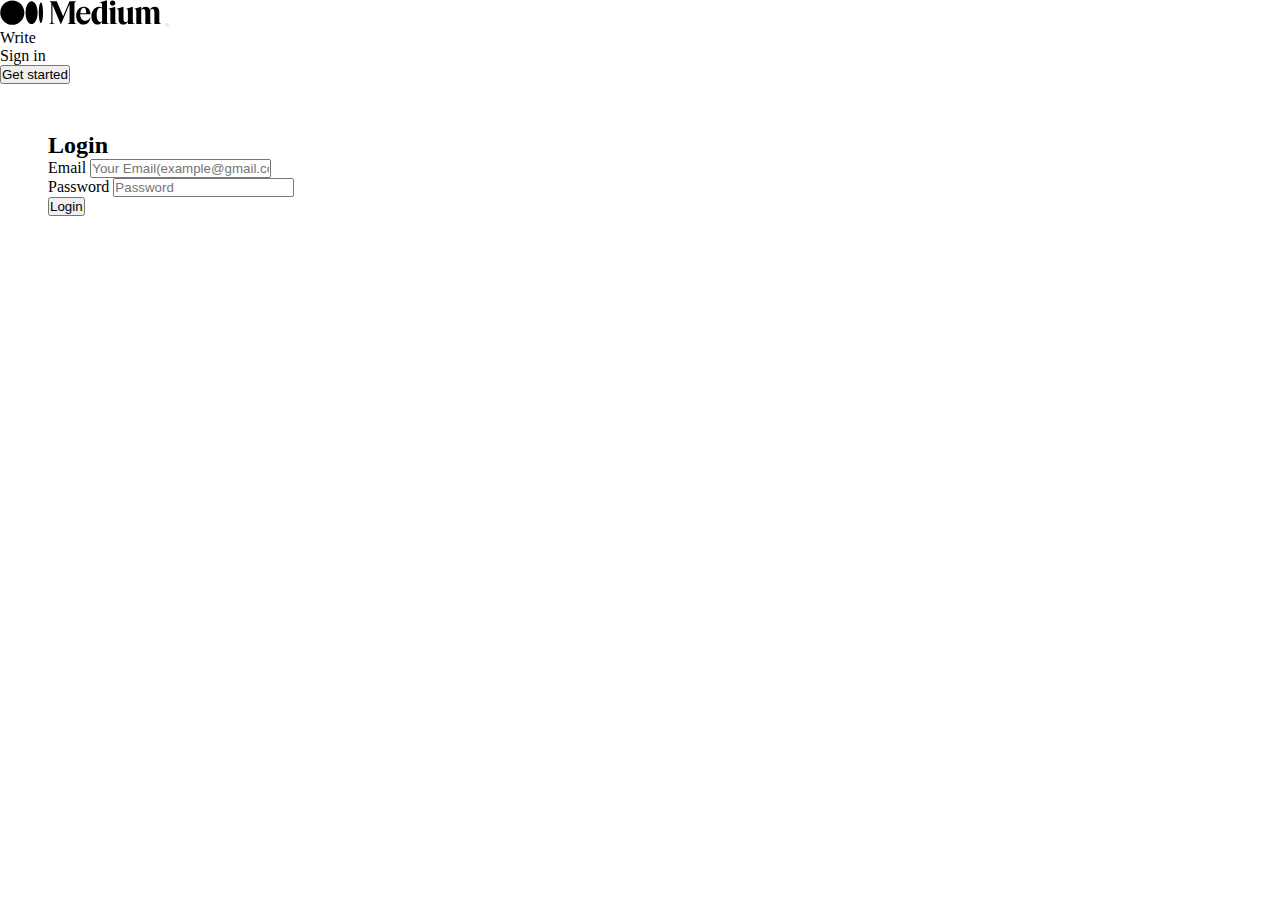
<file: medium/bootstrap/login.html>
<!DOCTYPE html>
<html lang="en">
  <head>
    <meta charset="UTF-8" />
    <meta http-equiv="X-UA-Compatible" content="IE=edge" />
    <meta name="viewport" content="width=device-width, initial-scale=1.0" />
    <title>Login</title>
    <link
      href="https://cdn.jsdelivr.net/npm/bootstrap@5.2.3/dist/css/bootstrap.min.css"
      rel="stylesheet"
      integrity="sha384-rbsA2VBKQhggwzxH7pPCaAqO46MgnOM80zW1RWuH61DGLwZJEdK2Kadq2F9CUG65"
      crossorigin="anonymous"
    />
    <link rel="stylesheet" href="css/custom.css" />
  </head>
  <body>
    <!-- Navigation -->
    <nav
      class="navbar navbar-expand-lg navbar-dark bg-warning sticky-top border-bottom border-dark"
    >
      <div class="container">
        <a class="navbar-brand" href="#">
          <svg viewBox="0 0 3940 610" height="25px">
            <path
              d="M594.79 308.2c0 163.76-131.85 296.52-294.5 296.52S5.8 472 5.8 308.2 137.65 11.69 300.29 11.69s294.5 132.75 294.5 296.51M917.86 308.2c0 154.16-65.93 279.12-147.25 279.12s-147.25-125-147.25-279.12S689.29 29.08 770.61 29.08s147.25 125 147.25 279.12M1050 308.2c0 138.12-23.19 250.08-51.79 250.08s-51.79-112-51.79-250.08 23.19-250.08 51.8-250.08S1050 170.09 1050 308.2M1862.77 37.4l.82-.18v-6.35h-167.48l-155.51 365.5-155.51-365.5h-180.48v6.35l.81.18c30.57 6.9 46.09 17.19 46.09 54.3v434.45c0 37.11-15.58 47.4-46.15 54.3l-.81.18V587H1327v-6.35l-.81-.18c-30.57-6.9-46.09-17.19-46.09-54.3V116.9L1479.87 587h11.33l205.59-483.21V536.9c-2.62 29.31-18 38.36-45.68 44.61l-.82.19v6.3h213.3v-6.3l-.82-.19c-27.71-6.25-43.46-15.3-46.08-44.61l-.14-445.2h.14c0-37.11 15.52-47.4 46.08-54.3m97.43 287.8c3.49-78.06 31.52-134.4 78.56-135.37 14.51.24 26.68 5 36.14 14.16 20.1 19.51 29.55 60.28 28.09 121.21zm-2.11 22h250v-1.05c-.71-59.69-18-106.12-51.34-138-28.82-27.55-71.49-42.71-116.31-42.71h-1c-23.26 0-51.79 5.64-72.09 15.86-23.11 10.7-43.49 26.7-60.45 47.7-27.3 33.83-43.84 79.55-47.86 130.93-.13 1.54-.24 3.08-.35 4.62s-.18 2.92-.25 4.39a332.64 332.64 0 0 0-.36 21.69C1860.79 507 1923.65 600 2035.3 600c98 0 155.07-71.64 169.3-167.8l-7.19-2.53c-25 51.68-69.9 83-121 79.18-69.76-5.22-123.2-75.95-118.35-161.63m532.69 157.68c-8.2 19.45-25.31 30.15-48.24 30.15s-43.89-15.74-58.78-44.34c-16-30.7-24.42-74.1-24.42-125.51 0-107 33.28-176.21 84.79-176.21 21.57 0 38.55 10.7 46.65 29.37zm165.84 76.28c-30.57-7.23-46.09-18-46.09-57V5.28L2424.77 60v6.7l1.14-.09c25.62-2.07 43 1.47 53.09 10.79 7.9 7.3 11.75 18.5 11.75 34.26v71.14c-18.31-11.69-40.09-17.38-66.52-17.38-53.6 0-102.59 22.57-137.92 63.56-36.83 42.72-56.3 101.1-56.3 168.81C2230 518.72 2289.53 600 2378.13 600c51.83 0 93.53-28.4 112.62-76.3V588h166.65v-6.66zm159.29-505.33c0-37.76-28.47-66.24-66.24-66.24-37.59 0-67 29.1-67 66.24s29.44 66.24 67 66.24c37.77 0 66.24-28.48 66.24-66.24m43.84 505.33c-30.57-7.23-46.09-18-46.09-57h-.13V166.65l-166.66 47.85v6.5l1 .09c36.06 3.21 45.93 15.63 45.93 57.77V588h166.8v-6.66zm427.05 0c-30.57-7.23-46.09-18-46.09-57V166.65L3082 212.92v6.52l.94.1c29.48 3.1 38 16.23 38 58.56v226c-9.83 19.45-28.27 31-50.61 31.78-36.23 0-56.18-24.47-56.18-68.9V166.66l-166.66 47.85V221l1 .09c36.06 3.2 45.94 15.62 45.94 57.77v191.27a214.48 214.48 0 0 0 3.47 39.82l3 13.05c14.11 50.56 51.08 77 109 77 49.06 0 92.06-30.37 111-77.89v66h166.66v-6.66zM3934.2 588v-6.67l-.81-.19c-33.17-7.65-46.09-22.07-46.09-51.43v-243.2c0-75.83-42.59-121.09-113.93-121.09-52 0-95.85 30.05-112.73 76.86-13.41-49.6-52-76.86-109.06-76.86-50.12 0-89.4 26.45-106.25 71.13v-69.87l-166.66 45.89v6.54l1 .09c35.63 3.16 45.93 15.94 45.93 57V588h155.5v-6.66l-.82-.2c-26.46-6.22-35-17.56-35-46.66V255.72c7-16.35 21.11-35.72 49-35.72 34.64 0 52.2 24 52.2 71.28V588h155.54v-6.66l-.82-.2c-26.46-6.22-35-17.56-35-46.66v-248a160.45 160.45 0 0 0-2.2-27.68c7.42-17.77 22.34-38.8 51.37-38.8 35.13 0 52.2 23.31 52.2 71.28V588z"
            ></path>
          </svg>
        </a>
        <button
          class="navbar-toggler"
          type="button"
          data-bs-toggle="collapse"
          data-bs-target="#navbarSupportedContent"
          aria-controls="navbarSupportedContent"
          aria-expanded="false"
          aria-label="Toggle navigation"
        >
          <span class="navbar-toggler-icon"></span>
        </button>
        <div class="collapse navbar-collapse" id="navbarSupportedContent">
          <ul class="navbar-nav ms-auto">
            <li class="nav-item">
              <a
                class="nav-link text-dark"
                aria-current="page"
                href="create.html"
                >Write</a
              >
            </li>
            <li class="nav-item">
              <a class="nav-link text-dark" href="login.html">Sign in</a>
            </li>
            <button
              class="get-btn btn navbar-btn rounded-pill bg-dark text-white"
            >
              Get started
            </button>
          </ul>
        </div>
      </div>
    </nav>
    <!-- <div class="horizontal"></div> -->
    <div class="w-100 vh-100 d-flex justify-content-center align-items-center">
      <div class="container-wrapper">
        <div class="w-80 d-flex align-items-center justify-content-center py-4">
          <form
            action=""
            class="d-flex col-md-8 flex-column border border-3 forms border-secondary"
          >
            <h2>Login</h2>
            <div class="d-flex flex-column mb-3">
              <label for="email" class="mb-2">Email</label>
              <input
                type="text"
                id="email"
                name="email"
                class="rounded border border-1 px-3 py-2"
                placeholder="Your Email(example@gmail.com)"
              />
            </div>
            <div class="d-flex flex-column mb-3">
              <label for="password" class="mb-2 label-txt">Password</label>
              <input
                type="password"
                id="password"
                name="password"
                class="rounded border border-1 px-3 py-2"
                placeholder="Password"
              />
            </div>
            <button
              class="w-auto border-0 fit-content px-3 py-2 bg-secondary text-light rounded"
            >
              Login
            </button>
          </form>
        </div>
      </div>
    </div>

    <script
      src="https://code.jquery.com/jquery-3.6.3.min.js"
      integrity="sha256-pvPw+upLPUjgMXY0G+8O0xUf+/Im1MZjXxxgOcBQBXU="
      crossorigin="anonymous"
    ></script>
    <script type="text/javascript" src="js/custom.js"></script>
    <script
      src="https://cdn.jsdelivr.net/npm/bootstrap@5.2.3/dist/js/bootstrap.bundle.min.js"
      integrity="sha384-kenU1KFdBIe4zVF0s0G1M5b4hcpxyD9F7jL+jjXkk+Q2h455rYXK/7HAuoJl+0I4"
      crossorigin="anonymous"
    ></script>
  </body>
</html>
</file>
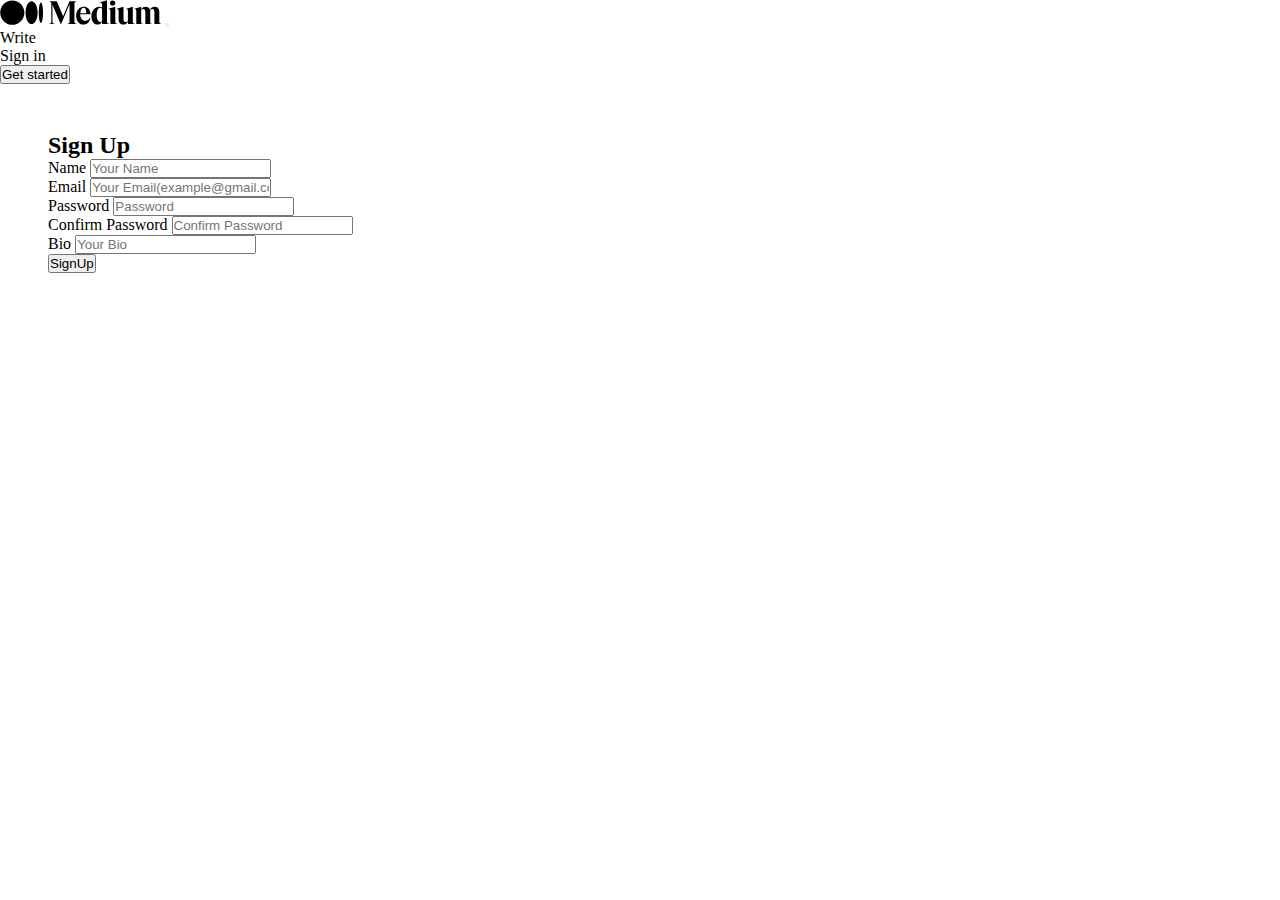
<file: medium/bootstrap/register.html>
<!DOCTYPE html>
<html lang="en">
  <head>
    <meta charset="UTF-8" />
    <meta http-equiv="X-UA-Compatible" content="IE=edge" />
    <meta name="viewport" content="width=device-width, initial-scale=1.0" />
    <title>Sign up</title>
    <link
      href="https://cdn.jsdelivr.net/npm/bootstrap@5.2.3/dist/css/bootstrap.min.css"
      rel="stylesheet"
      integrity="sha384-rbsA2VBKQhggwzxH7pPCaAqO46MgnOM80zW1RWuH61DGLwZJEdK2Kadq2F9CUG65"
      crossorigin="anonymous"
    />
    <link rel="stylesheet" href="css/custom.css" />
  </head>
  <body>
    <!-- Navigation -->
    <nav
      class="navbar navbar-expand-lg navbar-dark bg-warning sticky-top border-bottom border-dark"
    >
      <div class="container">
        <a class="navbar-brand" href="#">
          <svg viewBox="0 0 3940 610" height="25px">
            <path
              d="M594.79 308.2c0 163.76-131.85 296.52-294.5 296.52S5.8 472 5.8 308.2 137.65 11.69 300.29 11.69s294.5 132.75 294.5 296.51M917.86 308.2c0 154.16-65.93 279.12-147.25 279.12s-147.25-125-147.25-279.12S689.29 29.08 770.61 29.08s147.25 125 147.25 279.12M1050 308.2c0 138.12-23.19 250.08-51.79 250.08s-51.79-112-51.79-250.08 23.19-250.08 51.8-250.08S1050 170.09 1050 308.2M1862.77 37.4l.82-.18v-6.35h-167.48l-155.51 365.5-155.51-365.5h-180.48v6.35l.81.18c30.57 6.9 46.09 17.19 46.09 54.3v434.45c0 37.11-15.58 47.4-46.15 54.3l-.81.18V587H1327v-6.35l-.81-.18c-30.57-6.9-46.09-17.19-46.09-54.3V116.9L1479.87 587h11.33l205.59-483.21V536.9c-2.62 29.31-18 38.36-45.68 44.61l-.82.19v6.3h213.3v-6.3l-.82-.19c-27.71-6.25-43.46-15.3-46.08-44.61l-.14-445.2h.14c0-37.11 15.52-47.4 46.08-54.3m97.43 287.8c3.49-78.06 31.52-134.4 78.56-135.37 14.51.24 26.68 5 36.14 14.16 20.1 19.51 29.55 60.28 28.09 121.21zm-2.11 22h250v-1.05c-.71-59.69-18-106.12-51.34-138-28.82-27.55-71.49-42.71-116.31-42.71h-1c-23.26 0-51.79 5.64-72.09 15.86-23.11 10.7-43.49 26.7-60.45 47.7-27.3 33.83-43.84 79.55-47.86 130.93-.13 1.54-.24 3.08-.35 4.62s-.18 2.92-.25 4.39a332.64 332.64 0 0 0-.36 21.69C1860.79 507 1923.65 600 2035.3 600c98 0 155.07-71.64 169.3-167.8l-7.19-2.53c-25 51.68-69.9 83-121 79.18-69.76-5.22-123.2-75.95-118.35-161.63m532.69 157.68c-8.2 19.45-25.31 30.15-48.24 30.15s-43.89-15.74-58.78-44.34c-16-30.7-24.42-74.1-24.42-125.51 0-107 33.28-176.21 84.79-176.21 21.57 0 38.55 10.7 46.65 29.37zm165.84 76.28c-30.57-7.23-46.09-18-46.09-57V5.28L2424.77 60v6.7l1.14-.09c25.62-2.07 43 1.47 53.09 10.79 7.9 7.3 11.75 18.5 11.75 34.26v71.14c-18.31-11.69-40.09-17.38-66.52-17.38-53.6 0-102.59 22.57-137.92 63.56-36.83 42.72-56.3 101.1-56.3 168.81C2230 518.72 2289.53 600 2378.13 600c51.83 0 93.53-28.4 112.62-76.3V588h166.65v-6.66zm159.29-505.33c0-37.76-28.47-66.24-66.24-66.24-37.59 0-67 29.1-67 66.24s29.44 66.24 67 66.24c37.77 0 66.24-28.48 66.24-66.24m43.84 505.33c-30.57-7.23-46.09-18-46.09-57h-.13V166.65l-166.66 47.85v6.5l1 .09c36.06 3.21 45.93 15.63 45.93 57.77V588h166.8v-6.66zm427.05 0c-30.57-7.23-46.09-18-46.09-57V166.65L3082 212.92v6.52l.94.1c29.48 3.1 38 16.23 38 58.56v226c-9.83 19.45-28.27 31-50.61 31.78-36.23 0-56.18-24.47-56.18-68.9V166.66l-166.66 47.85V221l1 .09c36.06 3.2 45.94 15.62 45.94 57.77v191.27a214.48 214.48 0 0 0 3.47 39.82l3 13.05c14.11 50.56 51.08 77 109 77 49.06 0 92.06-30.37 111-77.89v66h166.66v-6.66zM3934.2 588v-6.67l-.81-.19c-33.17-7.65-46.09-22.07-46.09-51.43v-243.2c0-75.83-42.59-121.09-113.93-121.09-52 0-95.85 30.05-112.73 76.86-13.41-49.6-52-76.86-109.06-76.86-50.12 0-89.4 26.45-106.25 71.13v-69.87l-166.66 45.89v6.54l1 .09c35.63 3.16 45.93 15.94 45.93 57V588h155.5v-6.66l-.82-.2c-26.46-6.22-35-17.56-35-46.66V255.72c7-16.35 21.11-35.72 49-35.72 34.64 0 52.2 24 52.2 71.28V588h155.54v-6.66l-.82-.2c-26.46-6.22-35-17.56-35-46.66v-248a160.45 160.45 0 0 0-2.2-27.68c7.42-17.77 22.34-38.8 51.37-38.8 35.13 0 52.2 23.31 52.2 71.28V588z"
            ></path>
          </svg>
        </a>
        <button
          class="navbar-toggler"
          type="button"
          data-bs-toggle="collapse"
          data-bs-target="#navbarSupportedContent"
          aria-controls="navbarSupportedContent"
          aria-expanded="false"
          aria-label="Toggle navigation"
        >
          <span class="navbar-toggler-icon"></span>
        </button>
        <div class="collapse navbar-collapse" id="navbarSupportedContent">
          <ul class="navbar-nav ms-auto">
            <li class="nav-item">
              <a
                class="nav-link text-dark"
                aria-current="page"
                href="create.html"
                >Write</a
              >
            </li>
            <li class="nav-item">
              <a class="nav-link text-dark" href="login.html">Sign in</a>
            </li>
            <button
              class="get-btn btn navbar-btn rounded-pill bg-dark text-white"
            >
              Get started
            </button>
          </ul>
        </div>
      </div>
    </nav>
    <div class="vh-100 w-100 d-flex justify-content-center align-items-center">
      <div class="container-wrapper">
        <div class="w-80 d-flex align-items-center justify-content-center py-4">
          <form
            action=""
            class="d-flex col-md-8 flex-column border border-3 forms border-secondary"
          >
            <h2>Sign Up</h2>
            <div class="row">
              <div class="col-md-6 mb-4">
                <div class="form-outline">
                  <label
                    class="form-label"
                    for="form3Example1m"
                    style="font-size: 1em"
                    >Name</label
                  >
                  <input
                    type="text"
                    id="form3Example1m"
                    class="form-control"
                    placeholder="Your Name"
                  />
                </div>
              </div>
              <div class="col-md-6 mb-4">
                <div class="form-outline">
                  <label
                    class="form-label"
                    for="form3Example1n"
                    style="font-size: 1em"
                    >Email</label
                  >
                  <input
                    type="text"
                    id="form3Example1n"
                    class="form-control"
                    placeholder="Your Email(example@gmail.com)"
                  />
                </div>
              </div>
            </div>
            <div class="row">
              <div class="col-md-6 mb-4">
                <div class="form-outline">
                  <label
                    class="form-label"
                    for="form3Example1m"
                    style="font-size: 1em"
                    >Password</label
                  >
                  <input
                    type="text"
                    id="form3Example1m"
                    class="form-control"
                    placeholder="Password"
                  />
                </div>
              </div>
              <div class="col-md-6 mb-4">
                <div class="form-outline">
                  <label
                    class="form-label"
                    for="form3Example1n"
                    style="font-size: 1em"
                    >Confirm Password</label
                  >
                  <input
                    type="text"
                    id="form3Example1n"
                    class="form-control"
                    placeholder="Confirm Password"
                  />
                </div>
              </div>
            </div>
            <div class="d-flex flex-column mb-3">
              <label for="bio" style="font-size: 1em" class="mb-2">Bio</label>
              <input
                type="text"
                id="bio"
                name="bio"
                class="rounded border border-1 px-3 py-2"
                placeholder="Your Bio"
              />
            </div>
            <button
              class="w-auto border-0 fit-content px-3 py-2 bg-secondary text-light rounded"
            >
              SignUp
            </button>
          </form>
        </div>
      </div>
    </div>
    <script
      src="https://code.jquery.com/jquery-3.6.3.min.js"
      integrity="sha256-pvPw+upLPUjgMXY0G+8O0xUf+/Im1MZjXxxgOcBQBXU="
      crossorigin="anonymous"
    ></script>
    <script
      src="https://cdn.jsdelivr.net/npm/bootstrap@5.2.3/dist/js/bootstrap.bundle.min.js"
      integrity="sha384-kenU1KFdBIe4zVF0s0G1M5b4hcpxyD9F7jL+jjXkk+Q2h455rYXK/7HAuoJl+0I4"
      crossorigin="anonymous"
    ></script>
  </body>
</html>
</file>
<file: medium/bootstrap/css/custom.css>
/* home */
.navbar.scrolled {
  background-color: #fff !important;
  transition: background-color 200ms linear;
}

.navbar.scrolled .nav-link {
  color: #555;
}

.blog-date {
  font-size: 13px;
  color: rgba(117, 117, 117, 1);
  line-height: 20px;
  font-weight: 400;
  padding-top: 10px;
}

.cat {
  transition: background 300ms ease 0s;
  border-radius: 100px;
  padding: 2px 8px;
  white-space: nowrap;
  background-color: rgba(242, 242, 242, 1);
  color: rgba(117, 117, 117, 1);
  position: relative;
  font-size: 13px;
}

.content-btn {
  margin: 0;
  padding: 0;
}

.img {
  vertical-align: middle;
  width: 200px;
  height: 134px;
}

.banner-title {
  line-height: 74px;
  font-size: 80px !important;
  letter-spacing: -0.05em;
  color: rgba(41, 41, 41, 1);
  font-weight: 400;
  display: flex;
}

.blog-content {
  line-height: 24px;
  font-size: 24px;
  color: rgba(41, 41, 41, 1);
  font-family: sohne, "Helvetica Neue", Helvetica, Arial, sans-serif;
  font-weight: 400;
  height: 100%;
}

.banner-btn {
  font-size: 20px;
  width: 213px;
  line-height: 24px;
  text-decoration: none;
  display: inline-block;
  box-sizing: border-box;
  border-style: solid;
  border-width: 1px;
  border-radius: 99em;
  border-color: rgba(25, 25, 25, 1);
  background: rgba(25, 25, 25, 1);
  margin: 0;
}

.btn-text {
  padding: 7px 20px 9px;
  color: rgba(255, 255, 255, 1);
  font-weight: 400;
  font-family: sohne, "Helvetica Neue", Helvetica, Arial, sans-serif;
}

h3 {
  display: block;
  font-size: 1.17em;
  margin-block-start: 1em;
  margin-block-end: 1em;
  margin-inline-start: 0px;
  margin-inline-end: 0px;
  font-weight: bold;
}

a {
  text-decoration: none;
}

.get-btn.scrolled {
  background-color: rgb(26, 137, 23) !important;
  transition: background-color 300ms linear, color 300ms linear;
}

.get-btn {
  width: fit-content !important;
}

.get-txt {
  line-height: 20px;
  font-size: 14px;
  font-weight: 400;
}

.blog {
  padding-top: 56px;
  border-top: 1px solid rgba(230, 230, 230, 1);
  display: block;
  box-sizing: inherit;
}

.banner {
  padding-top: 93px;
  padding-bottom: 92px;
  width: 100%;
}

.aside-ttl {
  display: block;
  font-weight: bold;
  padding-bottom: 24px;
}

.aside-txt {
  color: rgb(117, 117, 117);
  font-size: 14px;
  font-weight: 500;
}

.author {
  max-height: 16px;
  line-height: 16px;
  font-size: 13px;
  font-weight: 500;
  overflow: hidden;
  color: rgba(41, 41, 41, 1);
  margin: 0;
  padding-right: 2px;
  word-break: break-all;
  -webkit-box-orient: vertical;
  -webkit-line-clamp: 1;
  display: -webkit-box;
  text-overflow: ellipsis;
}

.content-ttl {
  letter-spacing: 0;
  max-height: 56px;
  line-height: 28px;
  font-size: 22px;
  color: rgba(41, 41, 41, 1);
  overflow: hidden;
  font-weight: 700;
}

.content {
  max-height: 40px;
  color: rgba(117, 117, 117, 1);
  font-size: 16px;
  overflow: hidden;
  line-height: 20px;
  font-weight: 400;
  margin: 0;
}

h4 {
  padding-right: 2px;
  font-size: 13px;
  line-height: 16px;
  font-weight: 500;
  overflow: hidden;
  color: rgba(41, 41, 41, 1);
}

/* details */
.block {
  padding: 2px 8px;
  white-space: nowrap;
  background-color: rgba(242, 242, 242, 1);
  color: rgba(117, 117, 117, 1);
  position: relative;
  font-size: 13px;
  line-height: 24px;
  width: 740px;
}

.block-content {
  padding: 16px;
  display: flex;
  font-size: 16px;
  font-weight: 400;
  margin: 0;
}

.aside-txt {
  font-size: 13px;
  line-height: 20px;
  color: rgba(117, 117, 117, 1);
  font-weight: 400;
}

.aside-text {
  font-size: 14px;
  line-height: 20px;
  color: rgba(117, 117, 117, 1);
  font-weight: 600;
}

.block-txt {
  color: rgba(41, 41, 41, 1);
}

.dropdown-menu {
}

.dd-text {
  text-overflow: ellipsis;
  overflow: hidden;
  color: rgba(117, 117, 117, 1);
  font-size: 14px;
  font-weight: 400;
}

.post-date {
  color: rgba(117, 117, 117, 1);
  font-size: 14px;
  line-height: 20px;
  font-weight: 400;
}

.post-cat {
  color: rgba(117, 117, 117, 1);
  font-size: 14px;
  line-height: 20px;
  font-weight: 400;
  margin: 0;
}

* {
  margin: 0;
  padding: 0;
  box-sizing: border-box;
}
a {
  color: inherit;
  text-decoration: none;
}
textarea {
  resize: none;
}
textarea:focus {
  outline: none;
}
:root {
  --app-primary-bg-color: #ffc017;
}
.logo {
  height: 25px;
}
.container-wrapper {
  max-width: 1920px;
  min-width: 0;
  width: 81%;
}
.header-wrapper {
  padding: 18px 0;
}
.primary-color {
  color: var(--app-primary-bg-color);
}
.primary-bg {
  background-color: var(--app-primary-bg-color);
}
.navs {
  margin-right: 25px;
  display: inline;
}
.navs button {
  background-color: rgb(25, 25, 25);
  line-height: 20px;
  padding: 7px 16px 9px 16px;
  color: #fff;
}
.label-txt {
  font-size: 16px;
}
.top-banner {
  width: 550px;
  padding: 93px 0px 92px;
}
.top-banner h2 {
  font-family: gt-super, Georgia, Cambria, "Times New Roman", Times, serif;
  font-size: 106px;
  letter-spacing: -0.05em;
  line-height: 95px;
  margin-bottom: 35px;
}
.top-banner h3 {
  font-size: 24px;
  line-height: 24px;
  font-family: sohne, "Helvetica Neue", Helvetica, Arial, sans-serif;
  font-weight: 400;
  margin-bottom: 50px;
}
.cmt {
  font-weight: 500;
}
.top-banner .btn {
  background-color: rgb(25, 25, 25);
  line-height: 24px;
  padding: 7px 20px 9px;
  color: #fff;
  font-size: 20px;
  width: 213px;
}
.text-gray {
  color: rgb(117, 117, 117);
}
.bg-gray-opt {
  background-color: rgba(117, 117, 117, 0.296);
}
.bg-slate-opt {
  background-color: rgba(241, 241, 241, 0.905);
}
.forms {
  border-radius: 20px;
  padding: 3rem;
  margin: auto;
}
input:focus {
  outline: none;
}
.fit-content {
  width: fit-content !important;
}

.post-img {
  width: 70%;
}
.pf-img {
  width: 40px;
  height: 40px;
  border-radius: 50%;
  overflow: hidden;
}
.pf-img img {
  height: 100%;
}
.horizontal {
  padding-bottom: 100px;
}
.text-sm {
  font-size: 0.8em;
}
.w-80 {
  width: 100%;
  margin: auto;
}
.w-90 {
  width: 90%;
}
.home-post {
  margin: 0;
}
.text-justify {
  text-align: justify;
}
.sp {
  display: block;
}
.dot {
  display: none;
}
#comment {
  max-height: 100px;
}

.cmt-count {
  transition: background 300ms ease 0s;
  border-radius: 100px;
  padding: 2px 8px;
  white-space: nowrap;
  background-color: rgba(242, 242, 242, 1);
  color: rgba(117, 117, 117, 1);
  position: relative;
  font-size: 13px;
}
.mypst-txt {
  font-size: 16px;
  line-height: 24px;
  max-height: 48px;
  -webkit-box-orient: vertical;
  -webkit-line-clamp: 2;
  display: -webkit-box;
  text-overflow: ellipsis;
  letter-spacing: 0;
  overflow: hidden;
  color: rgba(41, 41, 41, 1);
  font-weight: 400;
}
.mypst-ttl {
  letter-spacing: 0px;
  -webkit-line-clamp: 3;
  max-height: 84px;
  line-height: 28px;
  font-size: 18px;
}
.cat-txt {
  white-space: nowrap;
  transition: background 300ms ease 0s;
  font-size: 12px;
  background-color: rgba(242, 242, 242, 1);
  position: relative;
  line-height: 20px;
  font-family: sohne, "Helvetica Neue", Helvetica, Arial, sans-serif;
  font-weight: 400;
}
.fw-semibold,
.txt {
  font-size: 14px;
}
.pst-date {
  font-size: 12px;
}
.list-ttl {
  font-size: 16px;
}
.list-txt {
  font-size: 14px;
}
.inp {
  border: none;
  border-bottom: 1px solid;
  padding: 5px 10px;
  outline: none;
  color: #ccc;
}

[placeholder]:focus::-webkit-input-placeholder {
  transition: text-indent 0.4s 0.4s ease;
  text-indent: -100%;
  opacity: 1;
}

.pst-ttl2 {
  font-size: 16px;
}

@media screen and (max-width: 764px) {
  /* For mobile phones: */
  .menu,
  .container {
    width: 100%;
  }

  h3 {
    font-size: 24px;
    line-height: 24px;
  }

  .banner-btn {
    padding-bottom: 10px;
  }

  .banner-title {
    letter-spacing: -0.05em;
    line-height: 74px;
    font-size: 70px;
  }

  .blog-content {
    font-size: 24px;
    line-height: 24px;
    color: rgba(41, 41, 41, 1);
    font-weight: 400;
  }

  .img {
    max-width: 100%;
  }
  .content-ttl {
    letter-spacing: 0;
    max-height: 40px;
    line-height: 20px;
    font-size: 16px;
    color: rgba(41, 41, 41, 1);
    overflow: hidden;
    font-weight: 700;
    -webkit-line-clamp: 2;
  }

  .cat,
  .aside-text {
    display: none !important;
  }

  .aside-txt {
    color: rgb(117, 117, 117);
    font-size: 13px;
    line-height: 20px;
    font-weight: 400;
  }

  .aside-ttl {
    text-transform: uppercase;
    letter-spacing: 0.083em;
    line-height: 16px;
    font-size: 12px;
  }

  .custom-flex {
    flex-direction: column-reverse;
  }
  .sp {
    display: none;
  }
  .aside-text {
    display: none !important;
  }
  .post-img {
    width: 100%;
  }
  .home-post {
    margin: 20px 0px;
  }
  .writer {
    font-size: 14px;
  }
  .w-80 {
    width: auto;
  }
  .mypst-ttl,
  .info-ttl {
    font-size: 14px;
    text-overflow: ellipsis;
    overflow: hidden;
    margin-top: 10px !important;
  }
  .mypst-txt,
  .sp-img,
  .content,
  .list-txt,
  .modal-btn,
  .search,
  .list-asd,
  .aside-ttl {
    display: none;
  }
  .name {
    font-size: 14px !important;
  }
  .read-btn,
  .dot {
    display: block;
  }
  .pst-ttl2,
  .p-txt,
  .edit-txt,
  .pst-count,
  .list-txt,
  .aside-ttl {
    font-size: 12px !important;
  }
  .w-80 {
    width: auto;
    margin: auto;
  }
}
</file>
